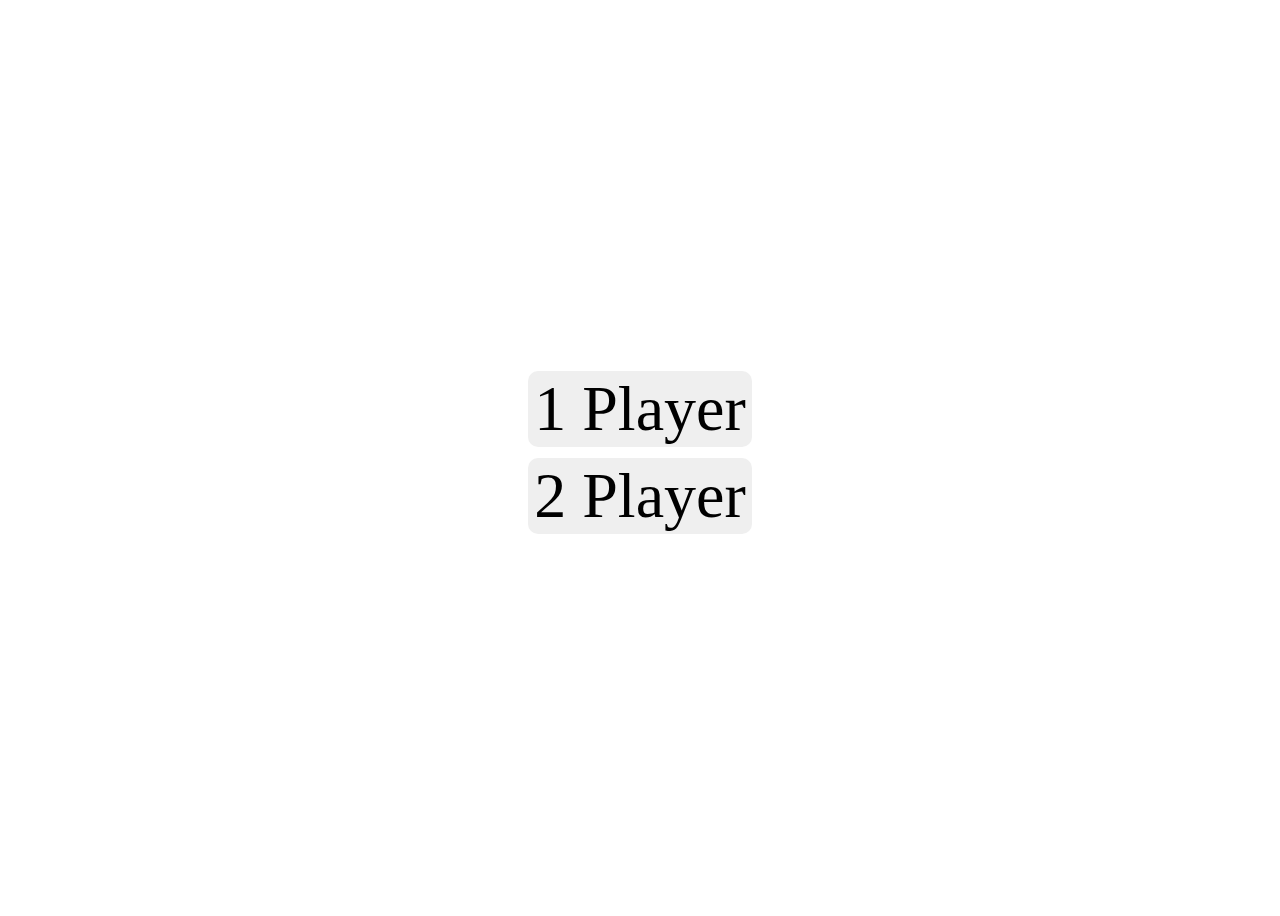
<file: index.html>
<!DOCTYPE html>
<html lang="en">
<head>
    <meta charset="UTF-8">
    <meta name="viewport" content="width=device-width, initial-scale=1.0">
    <title>TIC-TAC-TOE</title>
    <link rel="stylesheet" href="style.css">
</head>
<body>
    <a href="playgrid.html?mode=1"><button class="startgame">1 Player</button></a>
    <a href="playgrid.html?mode=2"><button class="startgame">2 Player</button></a>
    <script link="script.js"></script>
</body>
</html>
</file>
<file: style.css>
*{
    box-sizing: border-box;
}
body{
    height:100vh;
    background:url(https://images.unsplash.com/photo-1553640627-57a6de3bf0ff?q=80&w=1933&auto=format&fit=crop&ixlib=rb-4.0.3&ixid=M3wxMjA3fDB8MHxwaG90by1wYWdlfHx8fGVufDB8fHx8fA%3D%3D);
    background-position: center;
    background-repeat: no-repeat;
    overflow: hidden;
    display: flex;
    flex-direction: column;
    justify-content: center;
    align-items: center;
}
.startgame{

    font-family: 'Georgia', serif;
    font-size:4em;
    text-decoration: none;
    border-radius:10px;
    border: none;
    cursor: pointer;
    transition: transform 0.5s ease;
    margin-bottom:5%;
}
button:hover{
    background-color: black;
    color:white;
    transform: scale(1.1);
    animation: pulse 1s infinite;
}
@keyframes pulse {
    0%, 100% {
    transform: scale(1);
    }
    50% {
    transform: scale(1.1);
    }
}
</file>
